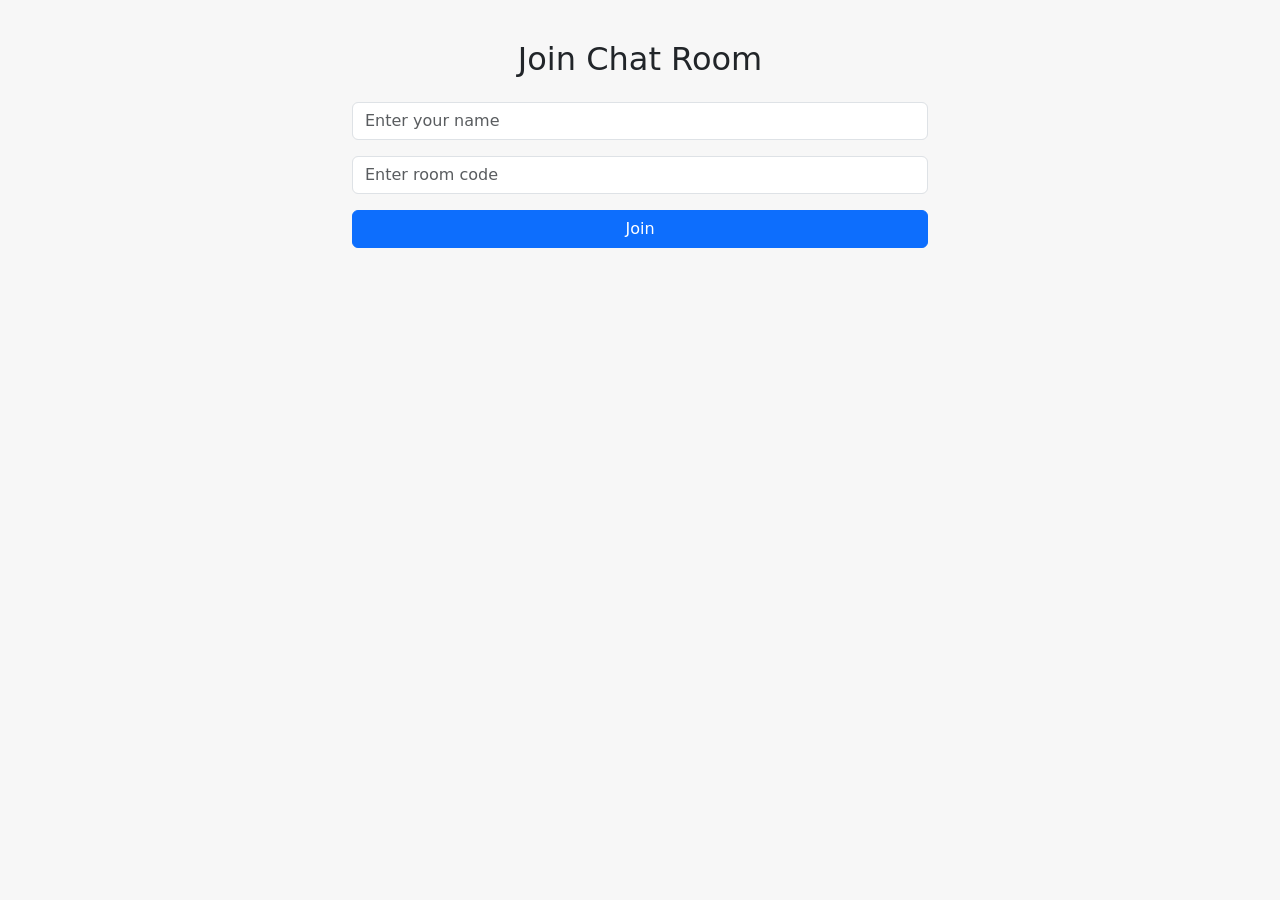
<file: app/templates/chatroom.html>
<!DOCTYPE html>
<html lang="en">
  <head>
    <meta charset="UTF-8" />
    <meta name="viewport" content="width=device-width, initial-scale=1.0" />
    <title>Chat Room</title>
    <link
      rel="stylesheet"
      href="https://cdn.jsdelivr.net/npm/bootstrap@5.3.0/dist/css/bootstrap.min.css"
    />
    <style>
      body {
        background-color: #f7f7f7;
      }
      .chat-container {
        max-width: 600px;
        margin: 40px auto;
      }
      .chat-box {
        border: 1px solid #ccc;
        border-radius: 10px;
        padding: 15px;
        height: 400px;
        overflow-y: auto;
        background-color: white;
      }
      .message-input {
        display: flex;
        gap: 10px;
        margin-top: 15px;
      }

      .chat-message {
        max-width: 70%;
        padding: 10px 15px;
        border-radius: 15px;
        margin-bottom: 10px;
        clear: both;
      }

      .my-message {
        background-color: #c6f2f8;
        float: right;
        text-align: right;
      }

      .other-message {
        background-color: #f1f0f0;
        float: left;
        text-align: left;
      }
    </style>
  </head>
  <body>
    <div class="container chat-container">
      <h2 class="text-center mb-4">Join Chat Room</h2>
      <form id="join-form" class="mb-3">
        <div class="mb-3">
          <input
            type="text"
            id="username"
            class="form-control"
            placeholder="Enter your name"
            required
          />
        </div>
        <div class="mb-3">
          <input
            type="text"
            id="room"
            class="form-control"
            placeholder="Enter room code"
            required
          />
        </div>
        <button type="submit" class="btn btn-primary w-100">Join</button>
      </form>

      <div id="chat-area" class="d-none">
        <div class="chat-box" id="chat-box"></div>
        <form id="chat-form">
          <div class="message-input">
            <input
              type="text"
              id="msg-input"
              class="form-control"
              placeholder="Type a message"
              required
            />
            <button type="submit" class="btn btn-success">Send</button>
          </div>
        </form>
      </div>
    </div>

    <script src="https://cdn.socket.io/4.5.4/socket.io.min.js"></script>
    <script>
      const socket = io();
      let username, room;

      const joinForm = document.getElementById("join-form");
      const chatForm = document.getElementById("chat-form");
      const chatBox = document.getElementById("chat-box");
      const chatArea = document.getElementById("chat-area");

      joinForm.addEventListener("submit", (e) => {
        e.preventDefault();
        username = document.getElementById("username").value.trim();
        room = document.getElementById("room").value.trim();
        if (username && room) {
          socket.emit("join", { username, room });
          joinForm.classList.add("d-none");
          chatArea.classList.remove("d-none");
        }
      });

      chatForm.addEventListener("submit", (e) => {
        e.preventDefault();
        const msg = document.getElementById("msg-input").value.trim();
        if (msg) {
          socket.emit("message", { username, room, msg });
          document.getElementById("msg-input").value = "";
        }
      });

      socket.on("message", (data) => {
        const div = document.createElement("div");
        div.classList.add("chat-message");

        if (data.username === username) {
          div.classList.add("my-message");
        } else {
          div.classList.add("other-message");
        }

        div.innerHTML = `<strong>${data.username}</strong>: ${data.msg}`;
        chatBox.appendChild(div);
        chatBox.scrollTop = chatBox.scrollHeight;
      });
    </script>
  </body>
</html>
</file>
